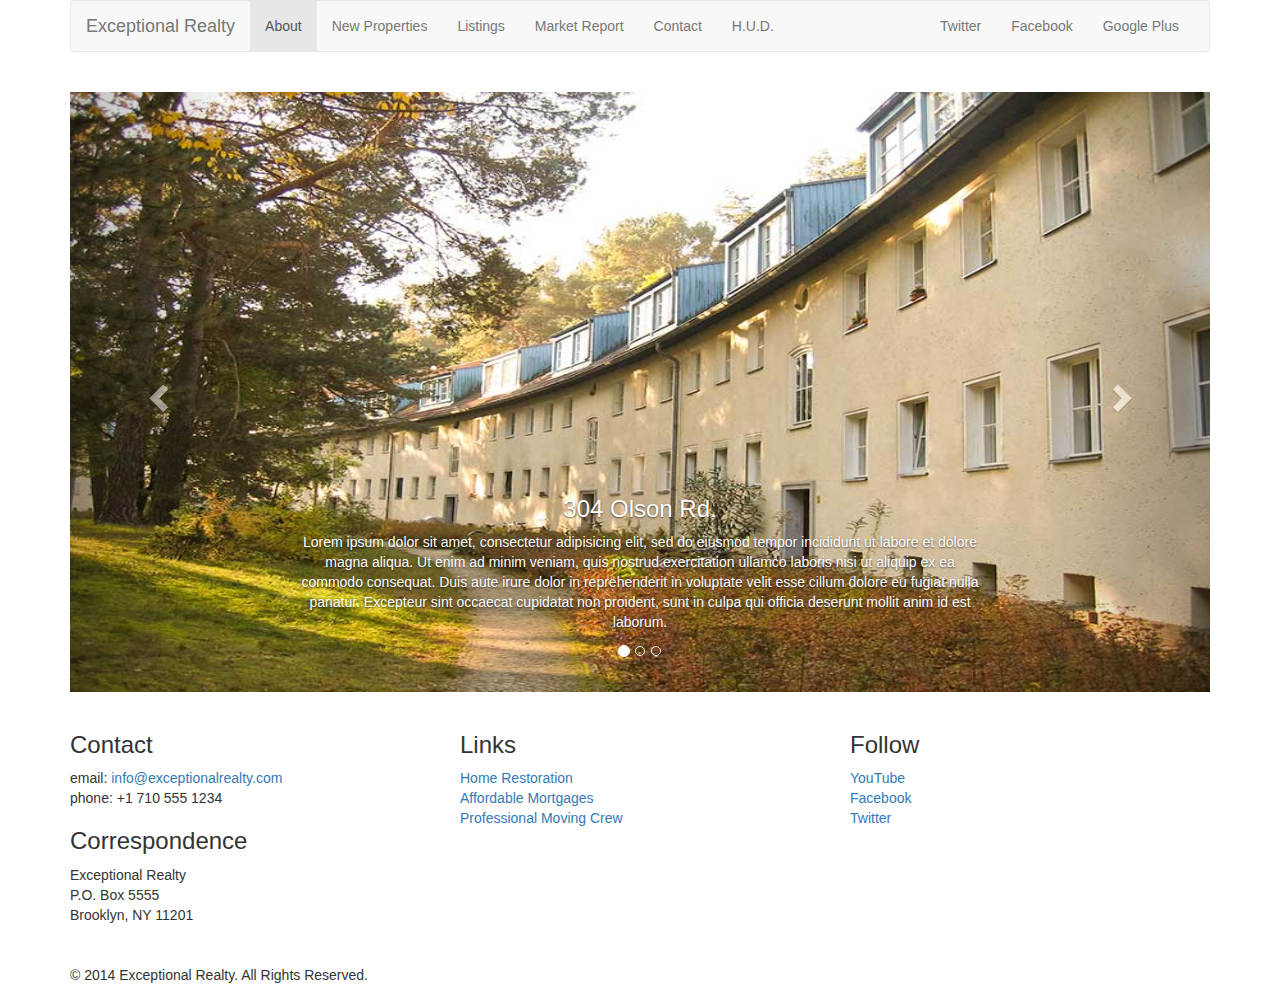
<file: new-properties.html>
<!DOCTYPE html>
<html lang="en">
  <head>
    <meta charset="utf-8">
    <meta http-equiv="X-UA-Compatible" content="IE=edge">
    <meta name="viewport" content="width=device-width, initial-scale=1">
    <!-- The above 3 meta tags *must* come first in the head; any other head content must come *after* these tags -->
    <title>Exceptional Realty Group - Luxory Homes - About</title>

    <!-- Bootstrap -->
    <link href="css/bootstrap.min.css" rel="stylesheet">

    <!-- Custom Stylesheet -->

  <link rel="stylesheet" type="text/css" href="css/style.css">

    <!-- HTML5 shim and Respond.js for IE8 support of HTML5 elements and media queries -->
    <!-- WARNING: Respond.js doesn't work if you view the page via file:// -->
    <!--[if lt IE 9]>
      <script src="https://oss.maxcdn.com/html5shiv/3.7.3/html5shiv.min.js"></script>
      <script src="https://oss.maxcdn.com/respond/1.4.2/respond.min.js"></script>
    <![endif]-->
  </head>
  <body>
    <div class="container">
      
      <div class="row">
         <div class="col-sm-12">
          <nav class="navbar navbar-default">
            <div class="container-fluid">
              <!-- Brand and toggle get grouped for better mobile display -->
              <div class="navbar-header">
                <button type="button" class="navbar-toggle collapsed" data-toggle="collapse" data-target="#bs-example-navbar-collapse-1" aria-expanded="false">
                  <span class="sr-only">Toggle navigation</span>
                  <span class="icon-bar"></span>
                  <span class="icon-bar"></span>
                  <span class="icon-bar"></span>
                </button>
                <a class="navbar-brand" href="#">Exceptional Realty</a>
              </div>

              <!-- Collect the nav links, forms, and other content for toggling -->
              <div class="collapse navbar-collapse" id="bs-example-navbar-collapse-1">
                <ul class="nav navbar-nav">
                <!-- main nav links -->
                  <li class="active"><a href="index.html">About <span class="sr-only">(current)</span></a></li>
                  <li><a href="new-properties.html">New Properties</a></li>
                  <li><a href="#">Listings</a></li>
                  <li><a href="#">Market Report</a></li>
                  <li><a href="#">Contact</a></li>
                  <li><a href="#" target="_blank">H.U.D.</a></li>
                </ul>
                <!-- social nav links -->
                 <ul class="nav navbar-nav navbar-right">
                  <li><a class="twit" href="#" title="Twitter">Twitter</a></li>
                  <li><a class="fbook" href="#" title="Facebook">Facebook</a>
                  </li>
                  <li><a class="gplus" href="#" title="Google Plus">Google Plus</a> 
                  </li>
                    </ul>
                  </li>
                </ul>
              </div><!-- /.navbar-collapse -->
            </div><!-- /.container-fluid -->
          </nav>
         </div>
      </div> <!-- .row -->

      <div class="row">
        <div class="col-xs-12">
          <!--Image Carousel -->
          <div id="carousel-example-generic" class="carousel slide" data-ride="carousel">
            <!-- Indicators -->
            <ol class="carousel-indicators">
              <li data-target="#carousel-example-generic" data-slide-to="0" class="active"></li>
              <li data-target="#carousel-example-generic" data-slide-to="1"></li>
              <li data-target="#carousel-example-generic" data-slide-to="2"></li>
            </ol>

            <!-- Wrapper for slides -->
            <div class="carousel-inner" role="listbox">
              <div class="item active">
                <img src="images/new-1.jpg" alt="304 Olson Rd.">
                <div class="carousel-caption">
                  <h3>304 Olson Rd.</h3>
                  <p>Lorem ipsum dolor sit amet, consectetur adipisicing elit, sed do eiusmod
                  tempor incididunt ut labore et dolore magna aliqua. Ut enim ad minim veniam,
                  quis nostrud exercitation ullamco laboris nisi ut aliquip ex ea commodo
                  consequat. Duis aute irure dolor in reprehenderit in voluptate velit esse
                  cillum dolore eu fugiat nulla pariatur. Excepteur sint occaecat cupidatat non
                  proident, sunt in culpa qui officia deserunt mollit anim id est laborum.</p>
                </div>
              </div>

              <div class="item">
                <img src="images/new-2.jpg" alt="9872 Freemont Dr.">
                <div class="carousel-caption">
                  <h3>9872 Freemont Dr.</h3>
                  <p>Lorem ipsum dolor sit amet, consectetur adipisicing elit, sed do eiusmod
                  tempor incididunt ut labore et dolore magna aliqua. Ut enim ad minim veniam,
                  quis nostrud exercitation ullamco laboris nisi ut aliquip ex ea commodo
                  consequat. Duis aute irure dolor in reprehenderit in voluptate velit esse
                  cillum dolore eu fugiat nulla pariatur. Excepteur sint occaecat cupidatat non
                  proident, sunt in culpa qui officia deserunt mollit anim id est laborum.</p>
                </div>
              </div>
            </div>

            <!-- Controls -->
            <a class="left carousel-control" href="#carousel-example-generic" role="button" data-slide="prev">
              <span class="glyphicon glyphicon-chevron-left" aria-hidden="true"></span>
              <span class="sr-only">Previous</span>
            </a>
            <a class="right carousel-control" href="#carousel-example-generic" role="button" data-slide="next">
              <span class="glyphicon glyphicon-chevron-right" aria-hidden="true"></span>
              <span class="sr-only">Next</span>
            </a>
          </div>
        </div><!--.col-xs-12-->
      </div><!--.row-->

      <div class="row">
        <div class="col-sm-4">
          <h3>Contact</h3>
            <p>
              email: <a href="mailto:info@exceptionalrealty.com">info@exceptionalrealty.com</a><br>
              phone: +1 710 555 1234
            </p>
          <h3>Correspondence</h3>
          <address>
            Exceptional Realty<br>
            P.O. Box 5555<br>
            Brooklyn, NY 11201
          </address>
        </div>
        
        <div class="col-sm-4">
          <h3>Links</h3>
          <p>
            <a href="#" target="_blank">Home Restoration</a><br>
            <a href="#" target="_blank">Affordable Mortgages</a><br>
            <a href="#" target="_blank">Professional Moving Crew</a>
          </p>
        </div>

        <div class="col-sm-4">
          <h3>Follow</h3>
          <p>
            <a href="#" target="_blank">YouTube</a><br>
            <a href="#" target="_blank">Facebook</a><br>
            <a href="#" target="_blank">Twitter</a>
          </p>
        </div>
      </div><!-- .row -->

      <div class="row">
        <div class="col-sm-12">
          &copy; 2014 Exceptional Realty. All Rights Reserved.
        </div>

      </div><!-- .row -->


    </div> <!-- .container -->

    <!-- jQuery (necessary for Bootstrap's JavaScript plugins) -->
    <script src="https://ajax.googleapis.com/ajax/libs/jquery/1.12.4/jquery.min.js"></script>
    <!-- Include all compiled plugins (below), or include individual files as needed -->
    <script src="js/bootstrap.min.js"></script>
  </body>
</html>
</file>
<file: css/style.css>
/*/////// MEDIA ////////*/

img, video, audio, iframe, table, form {
  width: 100%; /* IE */
  max-width: 100%; /* FF, Safari, Chrome */
}

/*/////// LAYOUT STYLES ////////*/

.row {
	margin-bottom: 20px;
}

/*///// CAROUSEL STYLES /////*/

#carousel-example-generic .item img {
	height: auto;
}

.carousel-caption p {
	display: none;
}

@media only screen and (min-width: 768px) {
	#carousel-example-generic .item img {
	height: 384px;
	}
}

@media only screen and (min-width: 992px) {
	#carousel-example-generic .item img {
	height: 496px;
	}
	.carousel-caption p {
	display: block;
	}
}

@media only screen and (min-width: 1200px) {
	#carousel-example-generic .item img {
	height: 600px;
	}
	.carousel-caption p {
	display: block;
	}
}
</file>
